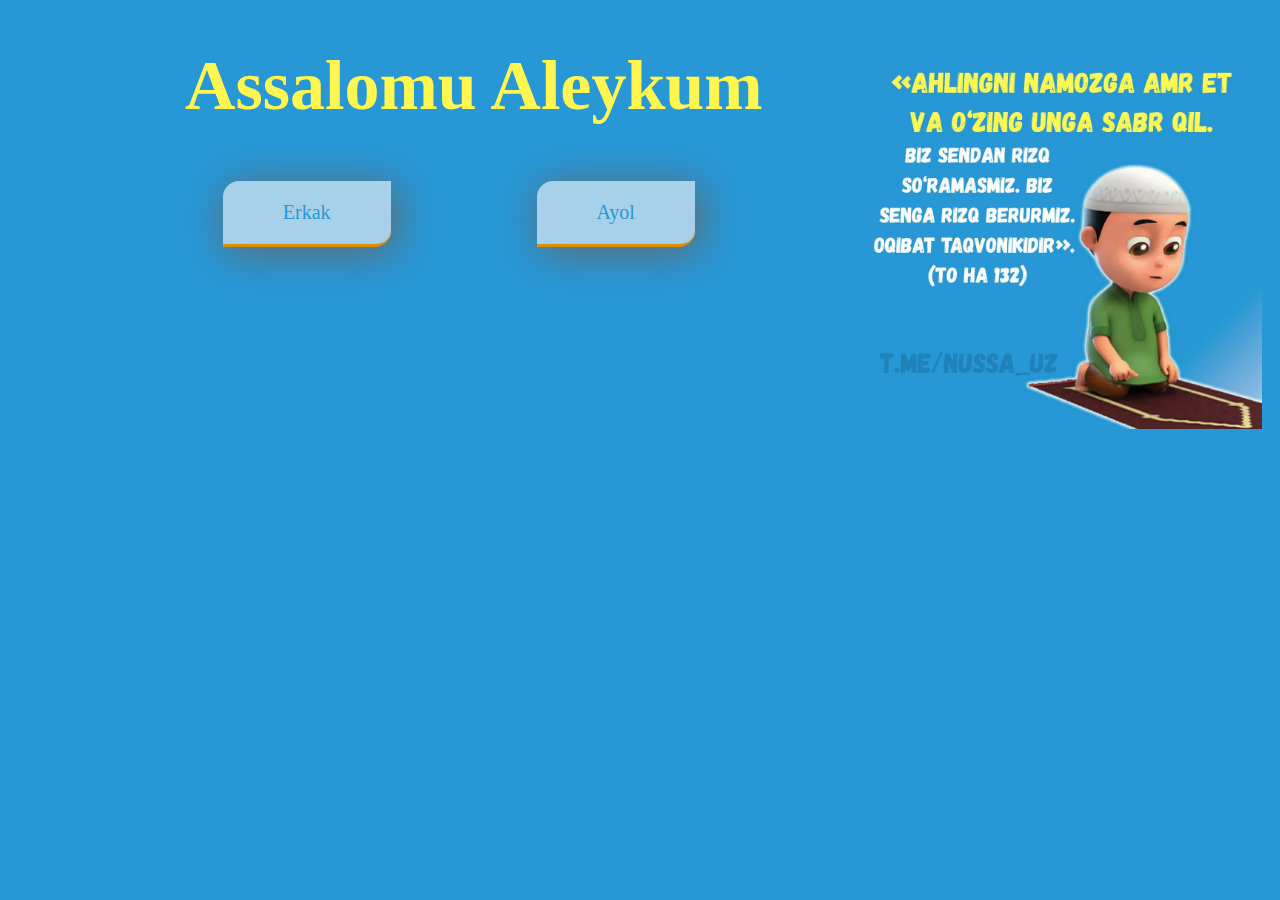
<file: index.html>
<!DOCTYPE html>
<html lang="en">
<head>
    <meta charset="UTF-8">
    <meta http-equiv="X-UA-Compatible" content="IE=edge">
    <meta name="viewport" content="width=device-width, initial-scale=1.0">
    <title>Document</title>
    <link rel="stylesheet" href="asosiy.css">
</head>
<body>
    <div class="main"><img src="images/nussa.jpg" alt="" srcset=""></div>
    <div class="sarlavha">
    <h1>Assalomu Aleykum</h1>


    <div class="box">
    <p>
   <a href="erkak1/erkak.html">   <button class="erkak">Erkak</button>      </a>
    </p>

    <p>
  <a href="ayol1/ayol.html">   <button class="ayol">Ayol</button>    </button>    
  </p>       </a>
</div>
</div>
</body>
</html>
</file>
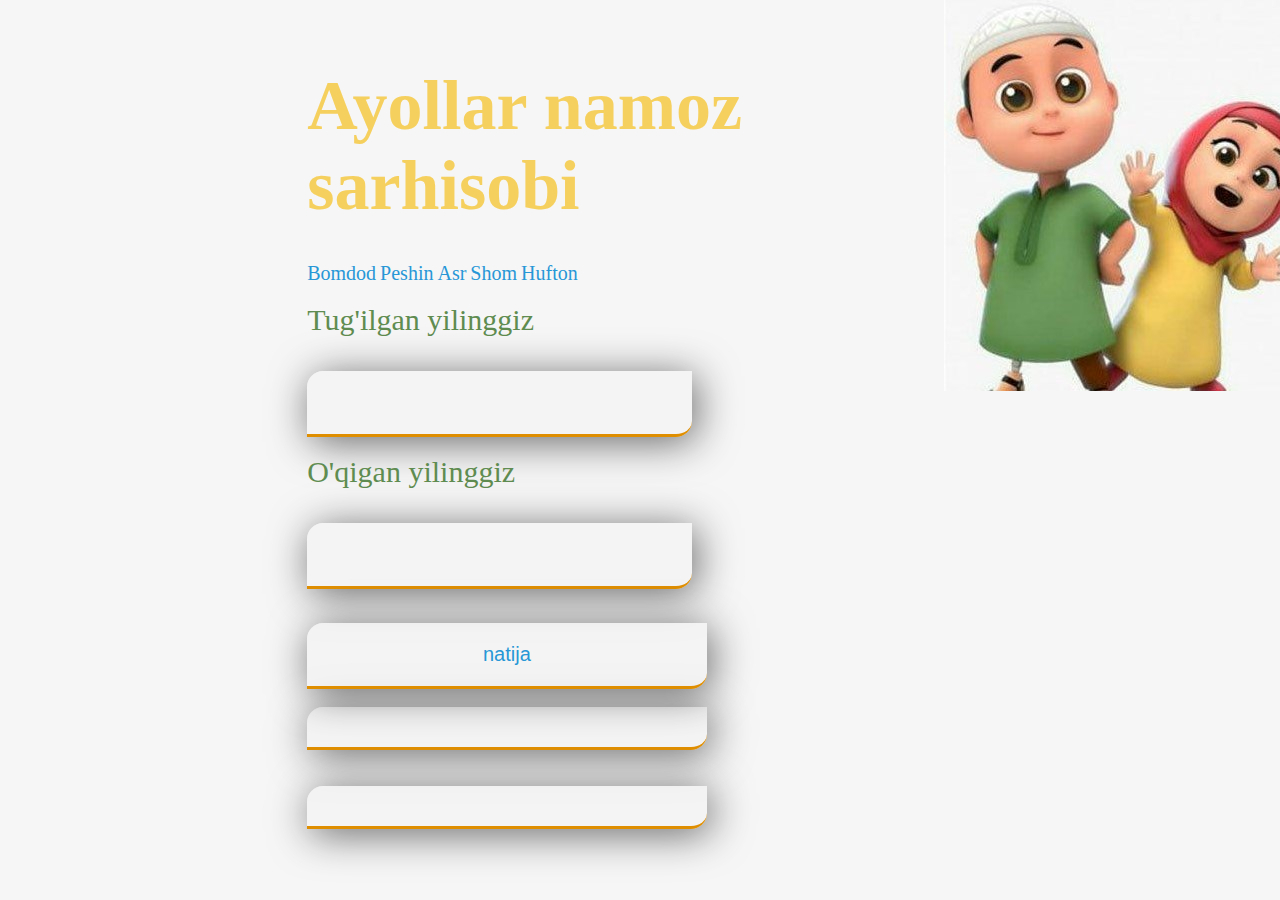
<file: ayol1/ayol.html>
<!DOCTYPE html>
 <html lang="en">
 <head>
     <meta charset="UTF-8">
     <meta http-equiv="X-UA-Compatible" content="IE=edge">
     <meta name="viewport" content="width=device-width, initial-scale=1.0">
     <title>Document</title>
     <link rel="stylesheet" href="ayol_toliq.css">
 </head>
 <body>
    <div class="rasm"><img src="qizbola.jpg" alt=""></div>
    <div class="main">
    <h1> Ayollar namoz  <br> sarhisobi</h1><br><br>
    <a href="bomdod.html">Bomdod</a>
    <a href="peshin.html">Peshin</a>
    <a href="asr.html">Asr</a>
    <a href="shom.html">Shom</a>
    <a href="xufton.html">Hufton</a><br><br>








    <label for="">Tug'ilgan yilinggiz <br><br>
        <input id="yil" type="number">
    </label><br><br>
    <label for="">O'qigan yilinggiz <br><br>
        <input id="oqigan" type="number"><br><br>
    </label>

    <button id="btn" onclick="funk()">natija</button><br><br>
    <p id="natija"></p><br><br>
    <p id="oqigan1"></p><br><br>

    <!-- <input id="yil" type="number"> -->
    
    <!-- <label for=""> Tug'ilgan oyinggiz
        <input id="oy" type="number">
    </label> -->

    <!-- <label for="">Tug'ilgan kuninggiz
        <input id="kun" type="number">
    </label> -->

    

    
</div>
    <!-- <button><a href="/asosiy.html">Orqaga</a></button> -->

    <script src="ayol.js"></script>
 </body>
 </html>
<!-- 
 <label for="">Tug'ilgan yilinggiz
    <select name="" id="">
        <option value="">Tanlang</option>
        <option value="">1990</option>
        <option value="">1991</option>
        <option value="">1992</option>
        <option value="">1993</option>
        <option value="">1994</option>
        <option value="">1995</option>
        <option value="">1996</option>
        <option value="">1997</option>
        <option value="">1998</option>
        <option value="">1999</option>
        <option value="">2000</option>
        <option value="">2001</option>
        <option value="">2002</option>
        <option value="">2003</option>
        <option value="">2004</option>
        <option value="">2005</option>
        <option value="">2006</option>
        <option value="">2007</option>
        <option value="">2008</option>
        <option value="">2009</option>
        <option value="">2010</option>
        <option value="">2011</option>
        <option value="">2012</option>
    </select>
</label>
<label for="">Tug'ilgan oyinggiz
    <select name="" id="">
       <option value="">Tanlang</option>
       <option value="">Yanvar</option>
       <option value="">Fevral</option>
       <option value="">Mart</option>
       <option value="">Aprel</option>
       <option value="">May</option>
       <option value="">Iyun</option>
       <option value="">Iyul</option>
       <option value="">Avgust</option>
       <option value="">Sentabr</option>
       <option value="">Oktabr</option>
       <option value="">Noyabr</option>
       <option value="">Dekabr</option>
   </select>
</label>
<label for="">Tug'ilgan kuninggiz
    <select name="" id=""> 
        <option value="">Tanlang</option>
        <option value="">1</option>
        <option value="">2</option>
        <option value="">3</option>
        <option value="">4</option>
        <option value="">5</option>
        <option value="">6</option>
        <option value="">7</option>
        <option value="">8</option>
        <option value="">9</option>
        <option value="">10</option>
        <option value="">11</option>
        <option value="">12</option>
        <option value="">13</option>
        <option value="">14</option>
        <option value="">15</option>
        <option value="">16</option>
        <option value="">17</option>
        <option value="">18</option>
        <option value="">19</option>
        <option value="">20</option>
        <option value="">21</option>
        <option value="">22</option>
        <option value="">23</option>
        <option value="">24</option>
        <option value="">25</option>
        <option value="">26</option>
        <option value="">27</option>
        <option value="">28</option>
        <option value="">29</option>
        <option value="">30</option>
        <option value="">31</option>
    </select>
</label> -->
</file>
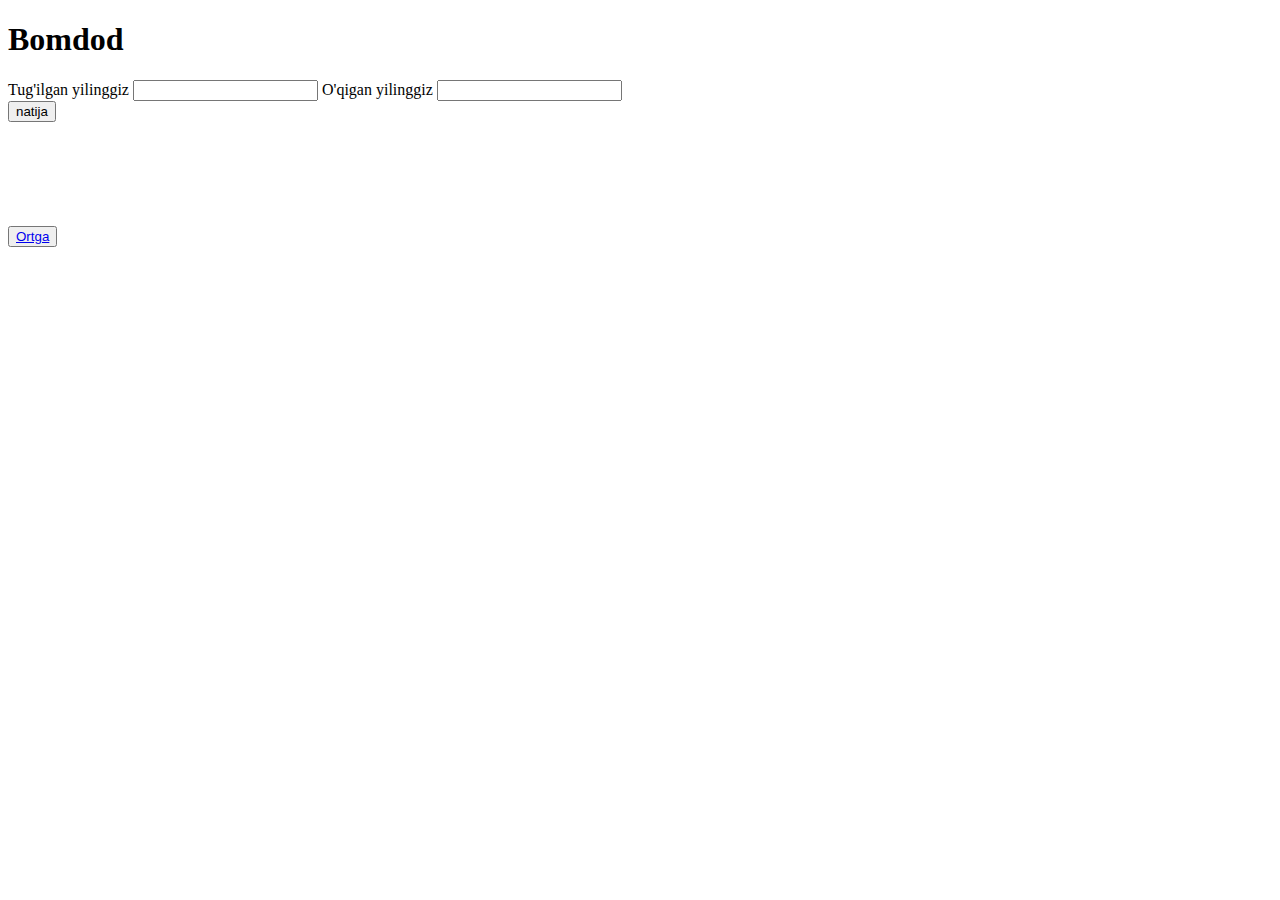
<file: ayol1/bomdod.html>
<!DOCTYPE html>
<html lang="en">
<head>
    <meta charset="UTF-8">
    <meta http-equiv="X-UA-Compatible" content="IE=edge">
    <meta name="viewport" content="width=device-width, initial-scale=1.0">
    <title>Document</title>
</head>
<body>

    <h1>Bomdod</h1>


    <label for="">Tug'ilgan yilinggiz
        <input id="yil" type="number">
    </label>

    <label for="">O'qigan yilinggiz 
        <input id="oqigan" type="number"><br>
    </label>

    <!-- <input id="yil" type="number"> -->
    
    <!-- <label for=""> Tug'ilgan oyinggiz
        <input id="oy" type="number">
    </label> -->

    <!-- <label for="">Tug'ilgan kuninggiz
        <input id="kun" type="number">
    </label> -->

    <button id="btn" onclick="funk()">natija</button>
    <p id="natija"></p><br><br>
    <p id="oqigan1"></p><br><br>


    <button><a href="ayol.html">Ortga</a></button>

    <script src="bomdod.js"></script>
</body>
</html>
</file>
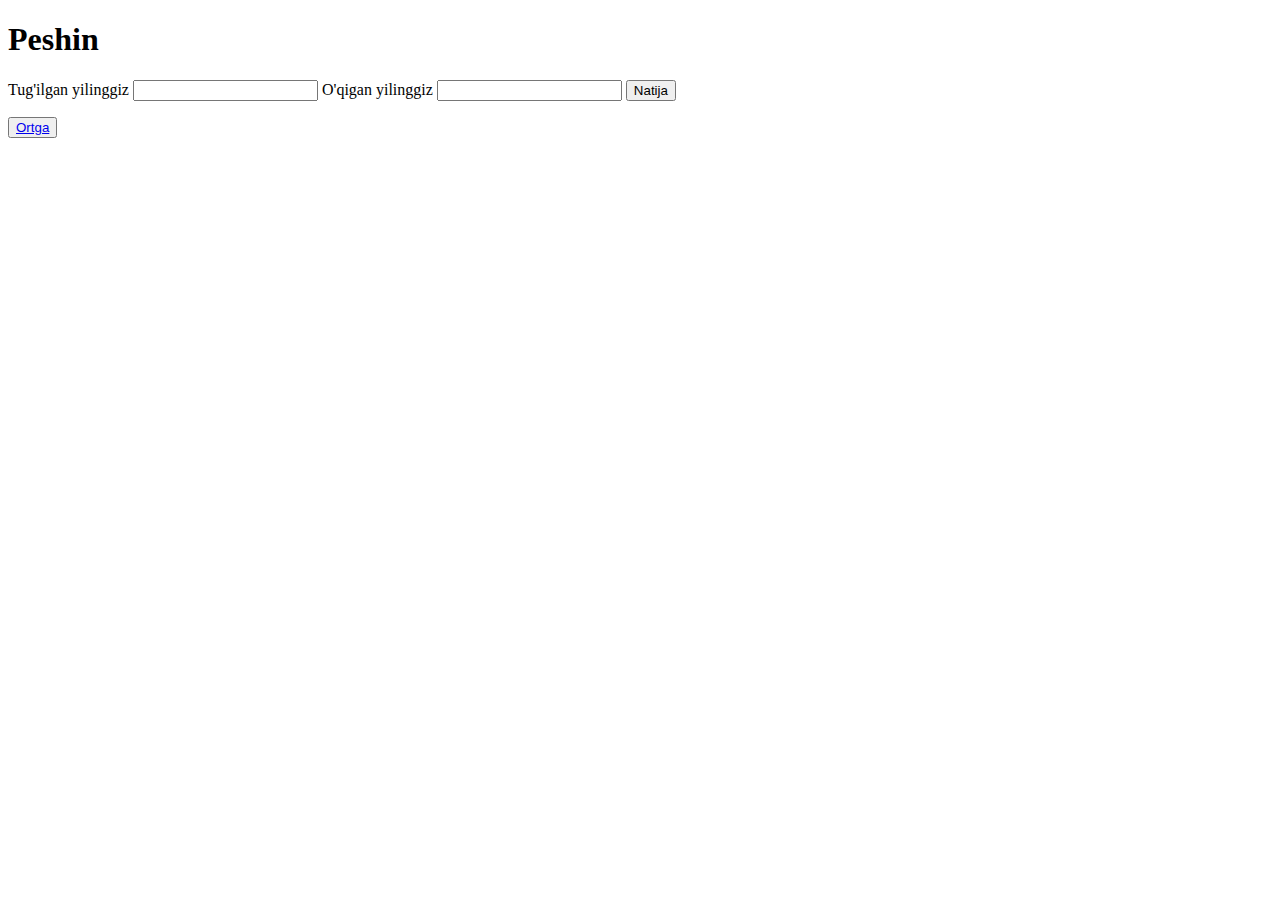
<file: ayol1/peshin.html>
<!DOCTYPE html>
<html lang="en">
<head>
    <meta charset="UTF-8">
    <meta http-equiv="X-UA-Compatible" content="IE=edge">
    <meta name="viewport" content="width=device-width, initial-scale=1.0">
    <title>Document</title>
</head>
<body>
    <h1>Peshin</h1>

    <label for="">Tug'ilgan yilinggiz
        <input id="yil" type="number">
    </label>

    <label for="">O'qigan yilinggiz
        <input id="oqigan" type="number">
    </label>

    <button id="btn" onclick="funk()">Natija</button>
    <p id="natija"></p>
    <p id="oqigan1"></p>

    <button><a href="ayol.html">Ortga</a></button>

    <script src="peshin.js"></script>
</body>
</html>
</file>
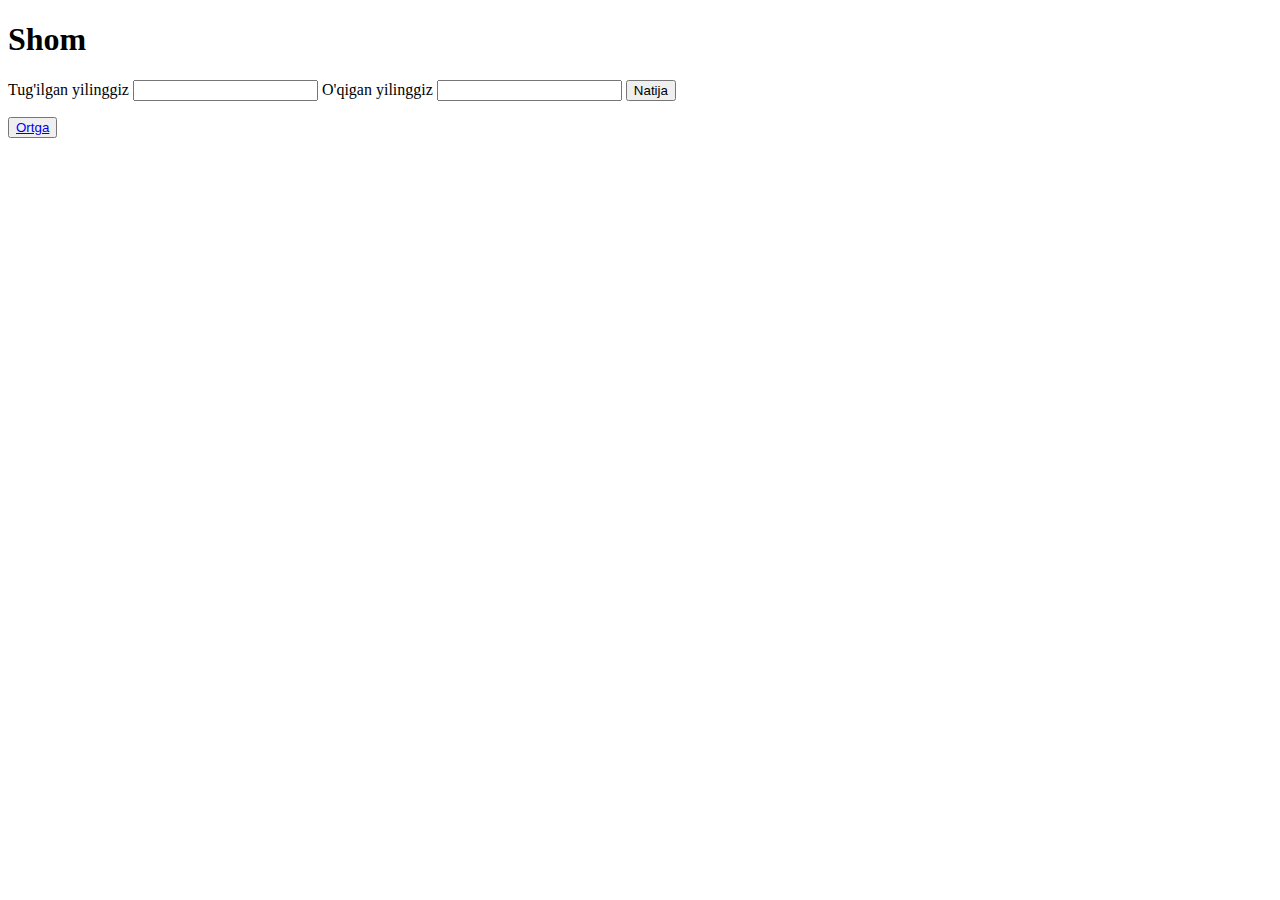
<file: ayol1/shom.html>
<!DOCTYPE html>
<html lang="en">
<head>
    <meta charset="UTF-8">
    <meta http-equiv="X-UA-Compatible" content="IE=edge">
    <meta name="viewport" content="width=device-width, initial-scale=1.0">
    <title>Document</title>
</head>
<body>
    <h1>Shom</h1>

    <label for="">Tug'ilgan yilinggiz
        <input id="yil" type="number">
    </label>

    <label for="">O'qigan yilinggiz
        <input id="oqigan" type="number">
    </label>

    <button id="btn" onclick="funk()">Natija</button>
    <p id="natija"></p>
    <p id="oqigan1"></p>

    <button><a href="ayol.html">Ortga</a></button>

    <script src="shom.js"></script>
</body>
</html>
</file>
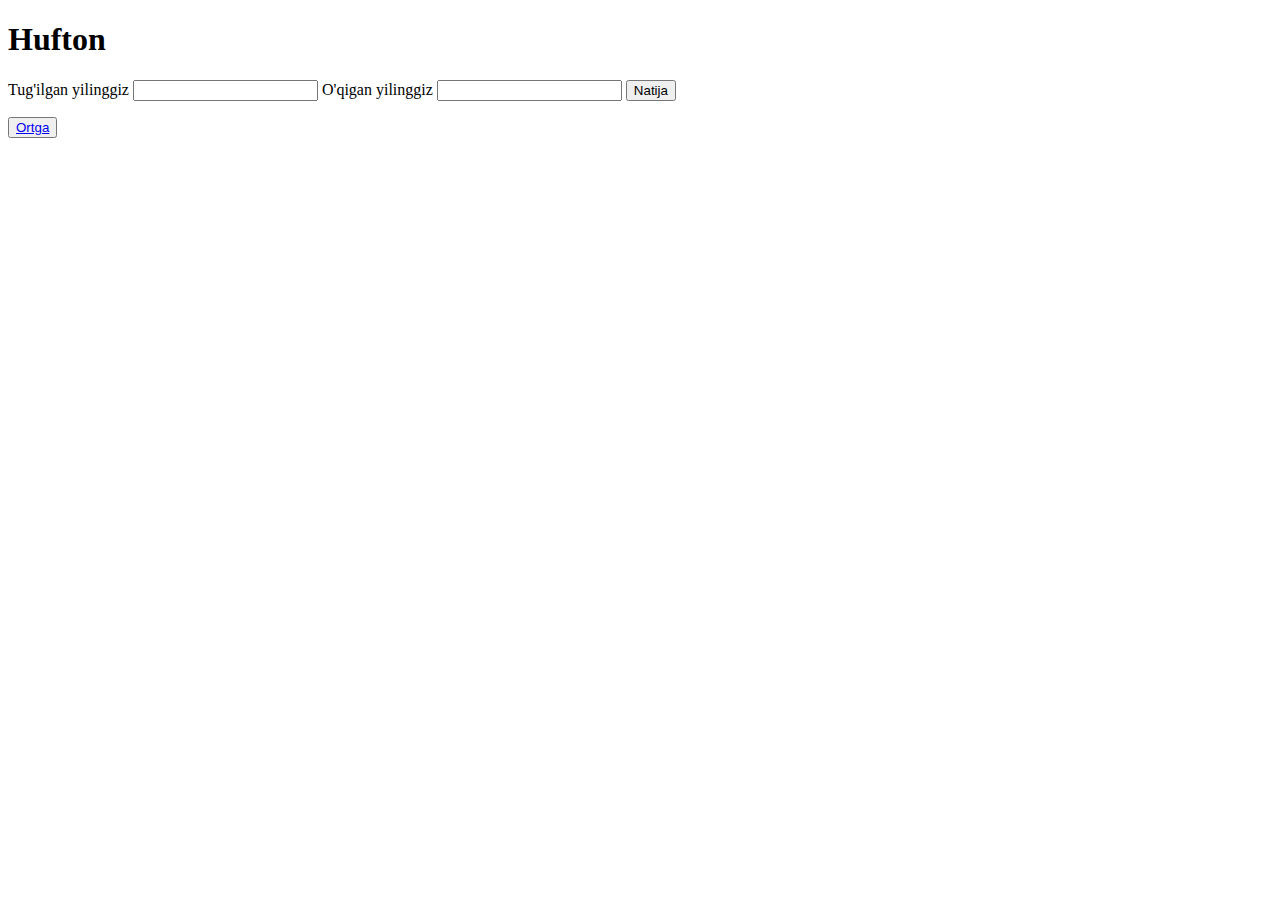
<file: ayol1/xufton.html>
<!DOCTYPE html>
<html lang="en">
<head>
    <meta charset="UTF-8">
    <meta http-equiv="X-UA-Compatible" content="IE=edge">
    <meta name="viewport" content="width=device-width, initial-scale=1.0">
    <title>Document</title>
</head>
<body>
    <h1>Hufton</h1>

    <label for="">Tug'ilgan yilinggiz
        <input id="yil" type="number">
    </label>

    <label for="">O'qigan yilinggiz
        <input id="oqigan" type="number">
    </label>

    <button id="btn" onclick="funk()">Natija</button>
    <p id="natija"></p>
    <p id="oqigan1"></p>

    <button><a href="ayol.html">Ortga</a></button>

    <script src="xufton.js"></script>
</body>
</html>
</file>
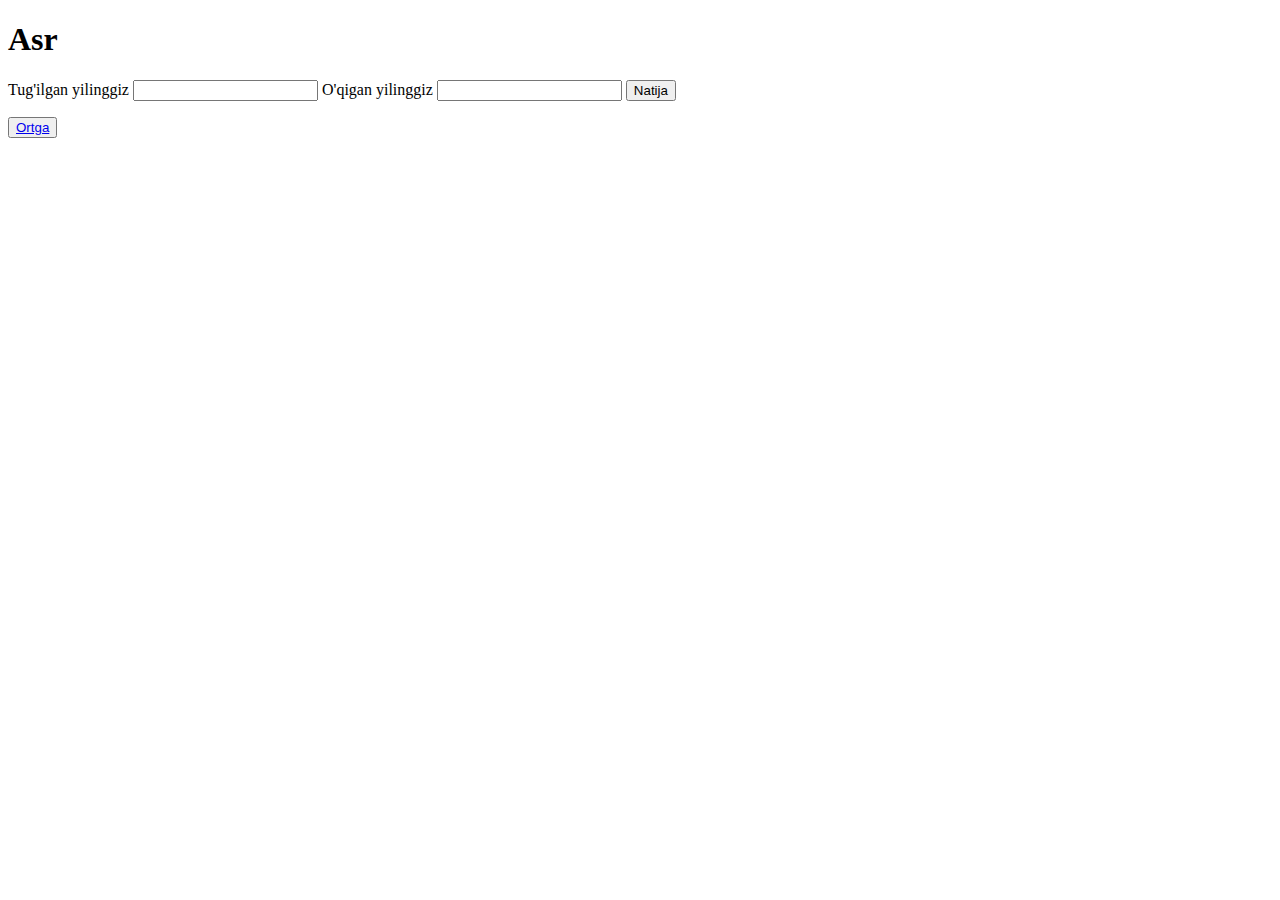
<file: erkak1/asr.a.html>
<!DOCTYPE html>
<html lang="en">
<head>
    <meta charset="UTF-8">
    <meta http-equiv="X-UA-Compatible" content="IE=edge">
    <meta name="viewport" content="width=device-width, initial-scale=1.0">
    <title>Document</title>
</head>
<body>
    <h1>Asr</h1>

    <label for="">Tug'ilgan yilinggiz
        <input id="yil" type="number">
    </label>

    <label for="">O'qigan yilinggiz
        <input id="oqigan" type="number">
    </label>

    <button id="btn" onclick="funk()">Natija</button>
    <p id="natija"></p>
    <p id="oqigan1"></p>

    <button><a href="erkak.html">Ortga</a></button>

    <script src="asr.a.js"></script>
</body>
</html>
</file>
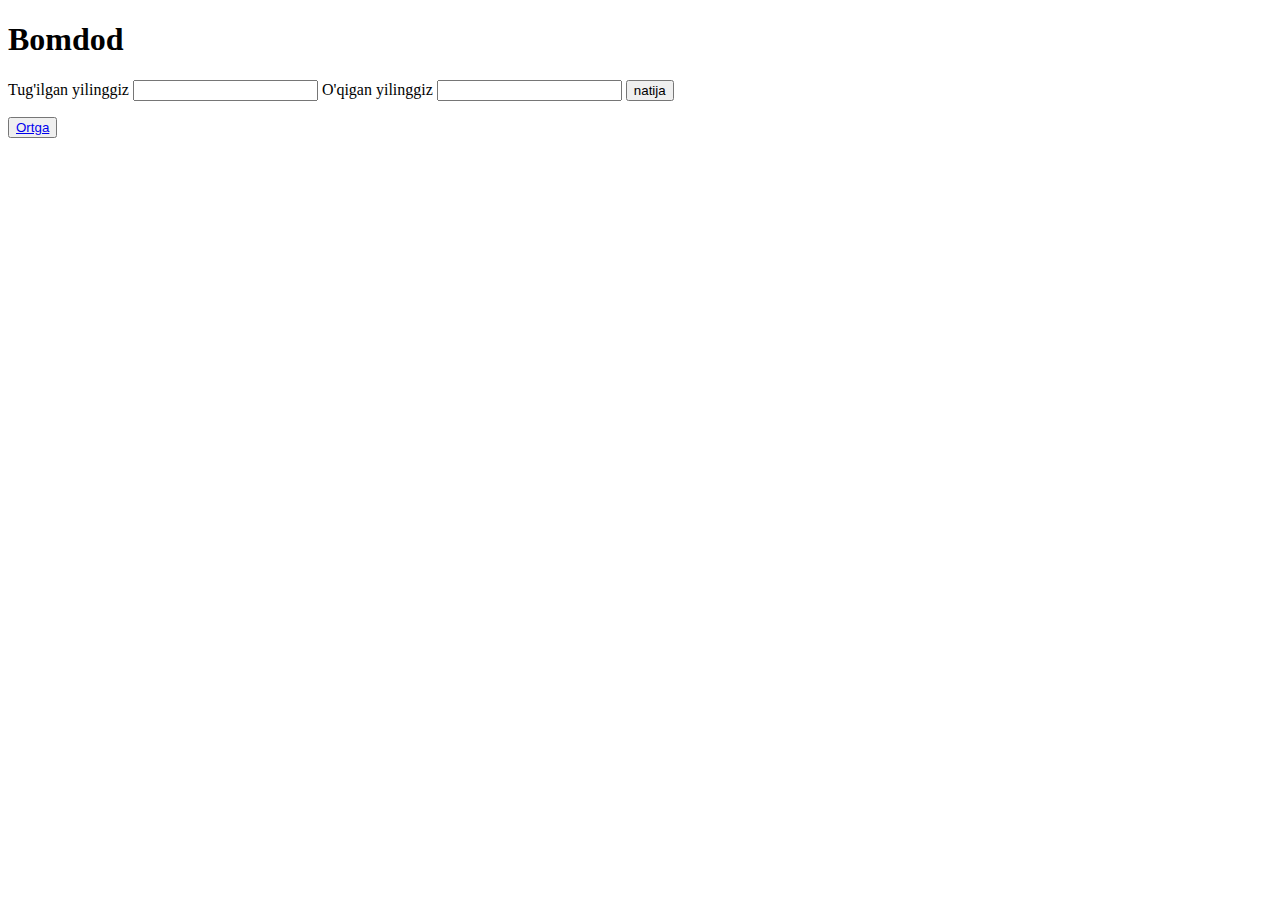
<file: erkak1/bomdod.a.html>
<!DOCTYPE html>
<html lang="en">
<head>
    <meta charset="UTF-8">
    <meta http-equiv="X-UA-Compatible" content="IE=edge">
    <meta name="viewport" content="width=device-width, initial-scale=1.0">
    <title>Document</title>
</head>
<body>

    <h1>Bomdod</h1>


    <label for="">Tug'ilgan yilinggiz
        <input id="yil" type="number">
    </label>

    <label for="">O'qigan yilinggiz 
        <input id="oqigan" type="number">
    </label>

    <!-- <input id="yil" type="number"> -->
    
    <!-- <label for=""> Tug'ilgan oyinggiz
        <input id="oy" type="number">
    </label> -->

    <!-- <label for="">Tug'ilgan kuninggiz
        <input id="kun" type="number">
    </label> -->

    <button id="btn" onclick="funk()">natija</button>
    <p id="natija"></p>
    <p id="oqigan1"></p>

    <button><a href="erkak.html">Ortga</a></button>

    <script src="bomdod.a.js"></script>
</body>
</html>
</file>
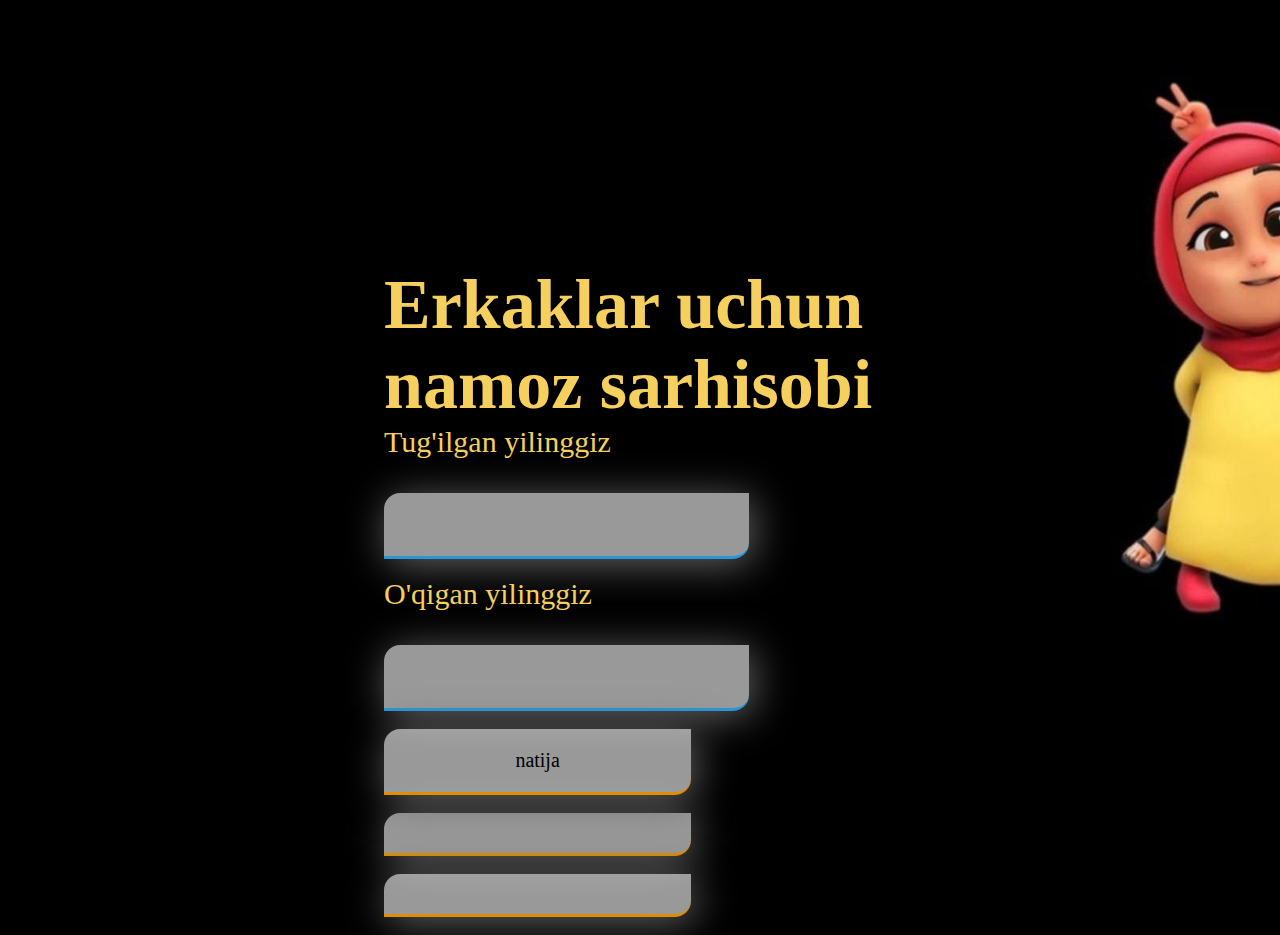
<file: erkak1/erkak.html>
<!DOCTYPE html>
<html lang="en">
<head>
    <meta charset="UTF-8">
    <meta http-equiv="X-UA-Compatible" content="IE=edge">
    <meta name="viewport" content="width=device-width, initial-scale=1.0">
    <title>Document</title>
    <link rel="stylesheet" href="erkak.css">
</head>
<body>
    <div class="rasm"><img src="raraa.jpg" alt="" srcset=""></div>
    <div class="main">
    <h1>Erkaklar uchun namoz sarhisobi</h1>

   <label for="">Tug'ilgan yilinggiz <br><br>
       <input id="yil" type="number"><br>
   </label><br>
   <label for="">O'qigan yilinggiz <br><br>
    <input id="oqigan" type="number"><br>
</label><br>

<button id="btn" onclick="funk()">natija</button><br><br>
<p id="natija"></p><br>
<p id="oqigan1"></p><br>

   
   <!-- <input id="yil" type="number"> -->
   
   <!-- <label for=""> Tug'ilgan oyinggiz
       <input id="oy" type="number">
   </label> -->

   <!-- <label for="">Tug'ilgan kuninggiz
       <input id="kun" type="number">
   </label> -->

  

   <!-- <a href="bomdod.a.html">Bomdod</a>
    <a href="peshin.a.html">Peshin</a>
    <a href="asr.a.html">Asr</a>
    <a href="shom.a.html">Shom</a>
    <a href="xufton.a.html">Hufton</a> -->
</div>
    <!-- <button><a href="/asosiy.html">ortga</a></button> -->

   <script src="erkak.js"></script>
</body>
</html>
<!-- 
<label for="">Tug'ilgan yilinggiz
   <select name="" id="">
       <option value="">Tanlang</option>
       <option value="">1990</option>
       <option value="">1991</option>
       <option value="">1992</option>
       <option value="">1993</option>
       <option value="">1994</option>
       <option value="">1995</option>
       <option value="">1996</option>
       <option value="">1997</option>
       <option value="">1998</option>
       <option value="">1999</option>
       <option value="">2000</option>
       <option value="">2001</option>
       <option value="">2002</option>
       <option value="">2003</option>
       <option value="">2004</option>
       <option value="">2005</option>
       <option value="">2006</option>
       <option value="">2007</option>
       <option value="">2008</option>
       <option value="">2009</option>
       <option value="">2010</option>
       <option value="">2011</option>
       <option value="">2012</option>
   </select>
</label>
<label for="">Tug'ilgan oyinggiz
   <select name="" id="">
      <option value="">Tanlang</option>
      <option value="">Yanvar</option>
      <option value="">Fevral</option>
      <option value="">Mart</option>
      <option value="">Aprel</option>
      <option value="">May</option>
      <option value="">Iyun</option>
      <option value="">Iyul</option>
      <option value="">Avgust</option>
      <option value="">Sentabr</option>
      <option value="">Oktabr</option>
      <option value="">Noyabr</option>
      <option value="">Dekabr</option>
  </select>
</label>
<label for="">Tug'ilgan kuninggiz
   <select name="" id=""> 
       <option value="">Tanlang</option>
       <option value="">1</option>
       <option value="">2</option>
       <option value="">3</option>
       <option value="">4</option>
       <option value="">5</option>
       <option value="">6</option>
       <option value="">7</option>
       <option value="">8</option>
       <option value="">9</option>
       <option value="">10</option>
       <option value="">11</option>
       <option value="">12</option>
       <option value="">13</option>
       <option value="">14</option>
       <option value="">15</option>
       <option value="">16</option>
       <option value="">17</option>
       <option value="">18</option>
       <option value="">19</option>
       <option value="">20</option>
       <option value="">21</option>
       <option value="">22</option>
       <option value="">23</option>
       <option value="">24</option>
       <option value="">25</option>
       <option value="">26</option>
       <option value="">27</option>
       <option value="">28</option>
       <option value="">29</option>
       <option value="">30</option>
       <option value="">31</option>
   </select>
</label> -->
</file>
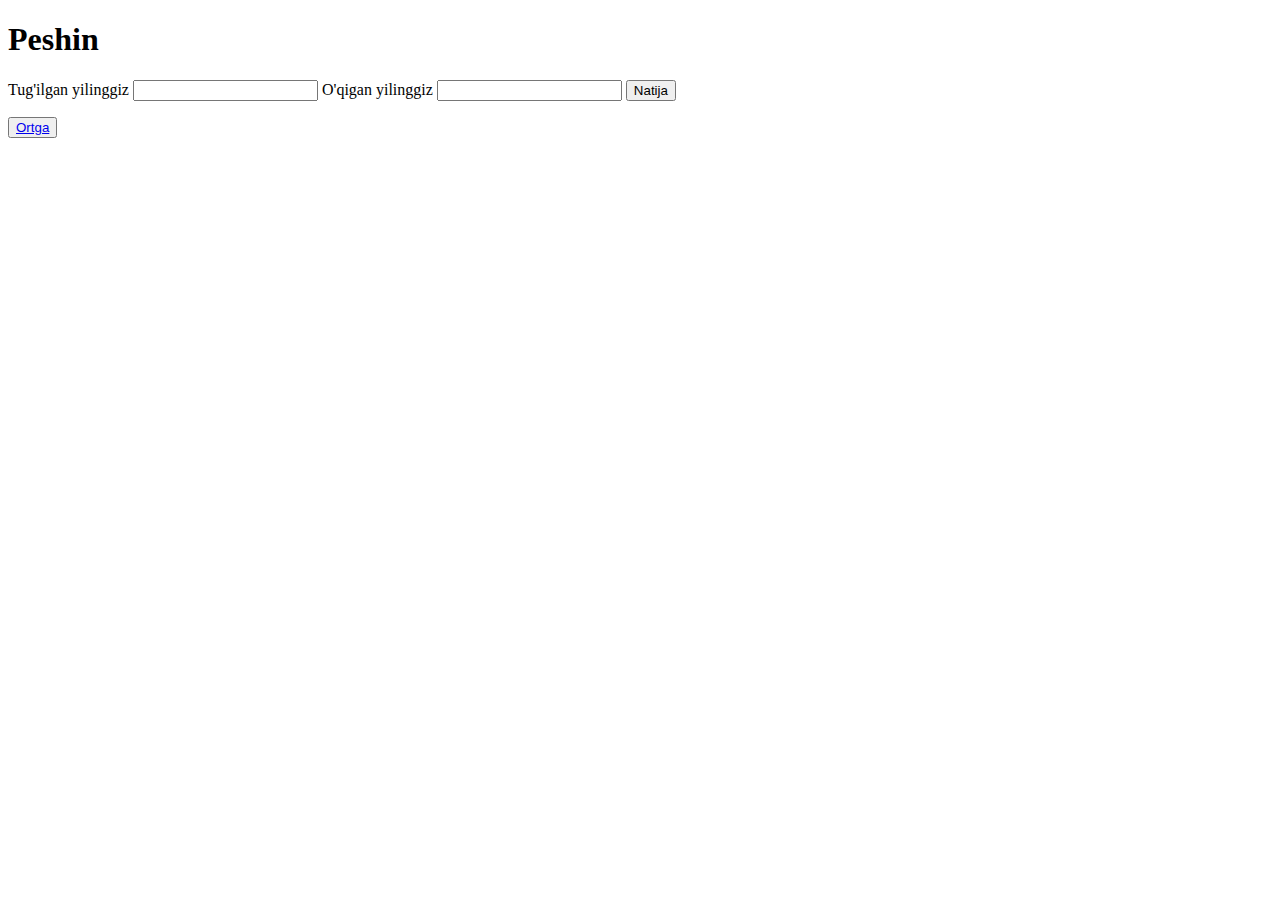
<file: erkak1/peshin.a.html>
<!DOCTYPE html>
<html lang="en">
<head>
    <meta charset="UTF-8">
    <meta http-equiv="X-UA-Compatible" content="IE=edge">
    <meta name="viewport" content="width=device-width, initial-scale=1.0">
    <title>Document</title>
</head>
<body>
    <h1>Peshin</h1>

    <label for="">Tug'ilgan yilinggiz
        <input id="yil" type="number">
    </label>

    <label for="">O'qigan yilinggiz
        <input id="oqigan" type="number">
    </label>

    <button id="btn" onclick="funk()">Natija</button>
    <p id="natija"></p>
    <p id="oqigan1"></p>

    <button><a href="erkak.html">Ortga</a></button>

    <script src="peshin.a.js"></script>
</body>
</html>
</file>
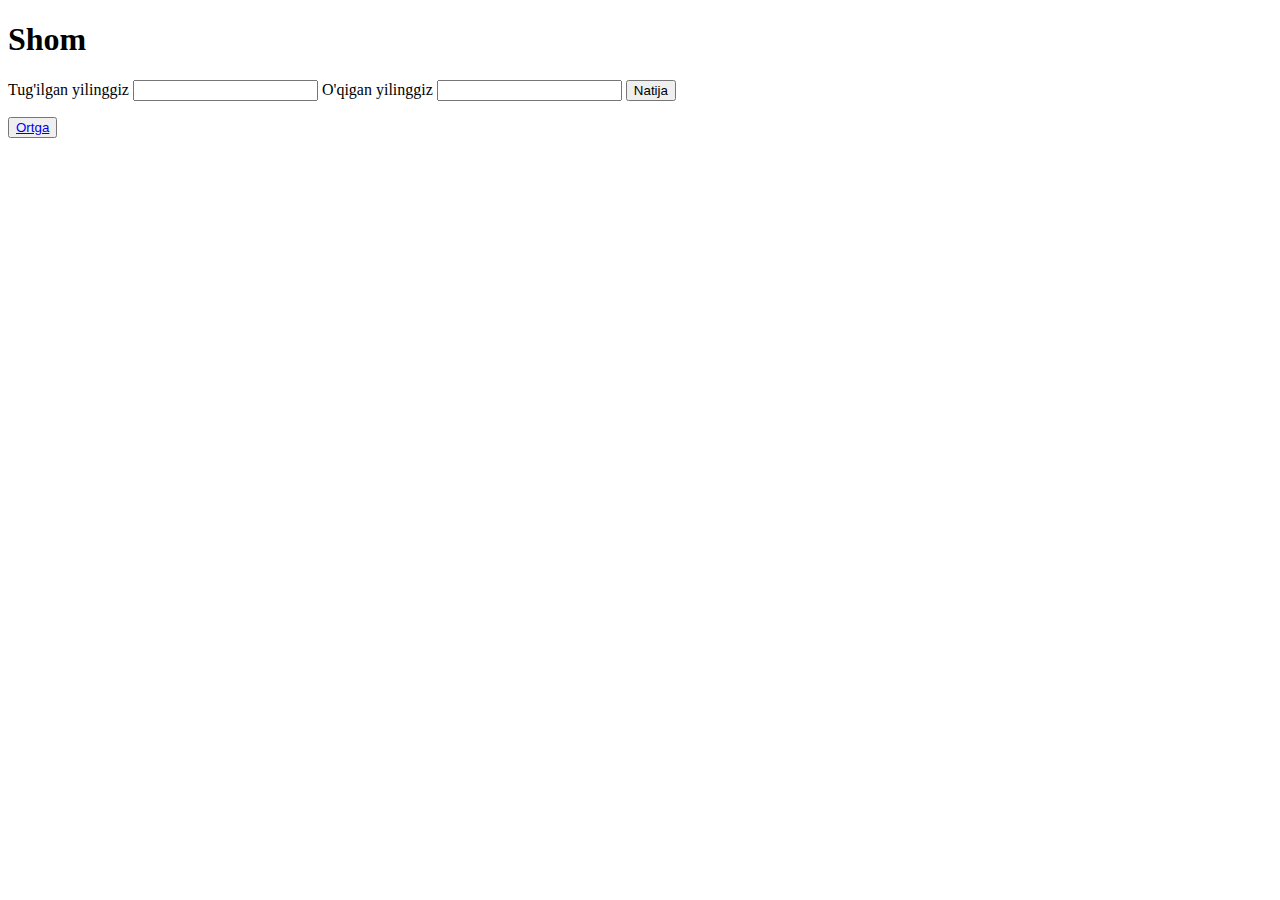
<file: erkak1/shom.a.html>
<!DOCTYPE html>
<html lang="en">
<head>
    <meta charset="UTF-8">
    <meta http-equiv="X-UA-Compatible" content="IE=edge">
    <meta name="viewport" content="width=device-width, initial-scale=1.0">
    <title>Document</title>
</head>
<body>
    <h1>Shom</h1>

    <label for="">Tug'ilgan yilinggiz
        <input id="yil" type="number">
    </label>

    <label for="">O'qigan yilinggiz
        <input id="oqigan" type="number">
    </label>

    <button id="btn" onclick="funk()">Natija</button>
    <p id="natija"></p>
    <p id="oqigan1"></p>

    <button><a href="erkak.html">Ortga</a></button>

    <script src="shom.a.js"></script>
</body>
</html>
</file>
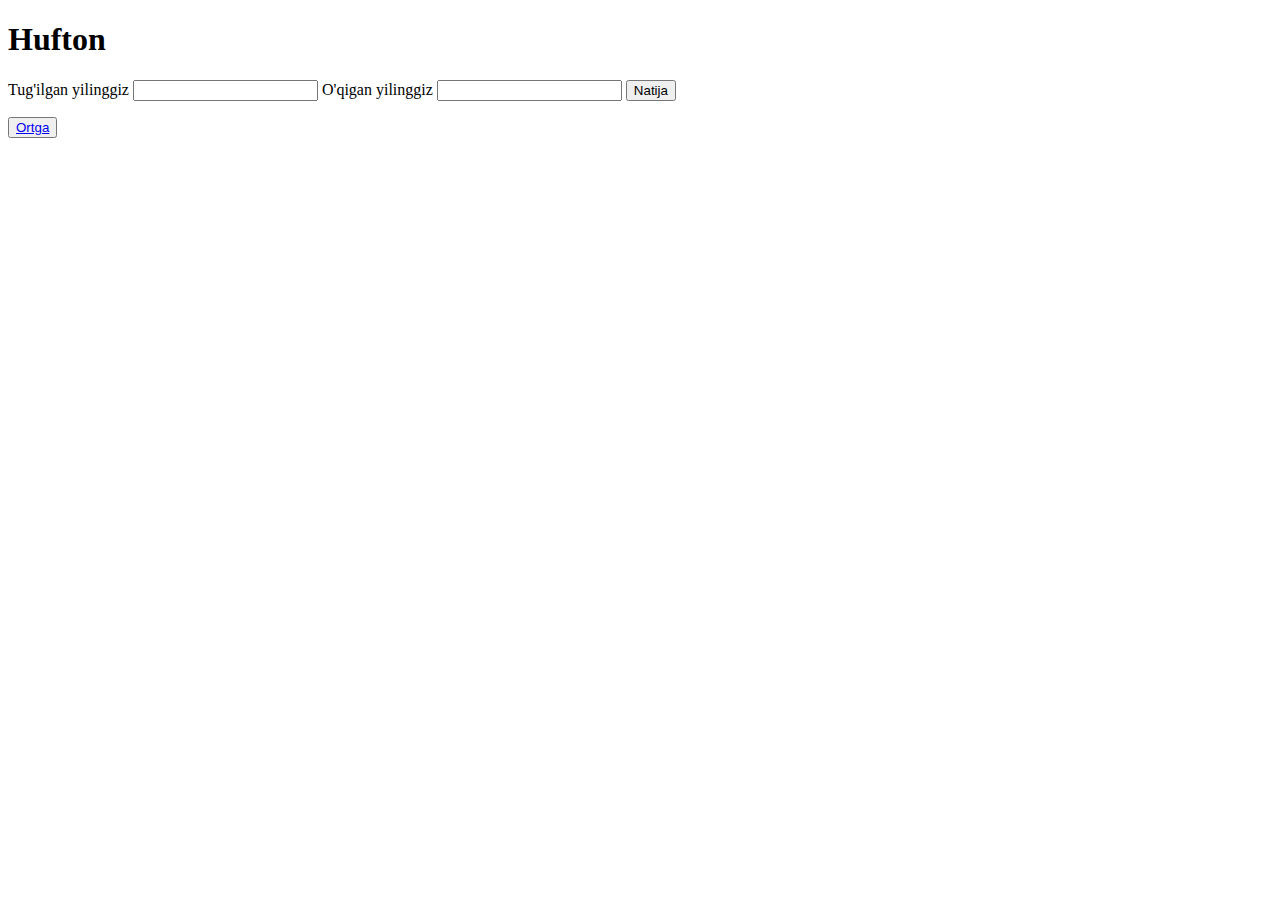
<file: erkak1/xufton.a.html>
<!DOCTYPE html>
<html lang="en">
<head>
    <meta charset="UTF-8">
    <meta http-equiv="X-UA-Compatible" content="IE=edge">
    <meta name="viewport" content="width=device-width, initial-scale=1.0">
    <title>Document</title>
</head>
<body>
    <h1>Hufton</h1>

    <label for="">Tug'ilgan yilinggiz
        <input id="yil" type="number">
    </label>

    <label for="">O'qigan yilinggiz
        <input id="oqigan" type="number">
    </label>

    <button id="btn" onclick="funk()">Natija</button>
    <p id="natija"></p>
    <p id="oqigan1"></p>

    <button><a href="erkak.html">Ortga</a></button>

    <script src="xufton.a.js"></script>
</body>
</html>
</file>
<file: asosiy.css>
*{
    margin: 0;
    padding:0;
    box-sizing: border-box;
    font-family: cursive;
}

.main img {
   margin: 29px 0 0 862px;
   max-width: 400px;
}
body{
    background-color: #2797d6;
}

.sarlavha{
    margin: -387px 0 0 185px;
    position: relative;
    
}
.sarlavha h1{
   
    color: #fff750;
    font-size: 70px;

}
.erkak {
    /* width: 400%; */

    /* max-width: 280px; */
    padding: 20px 60px;
    border: none;
    outline: none;
    background-color: rgba(243, 243, 243, 0.63);
    border-radius: 16px 0px  16px 0px;
    color: #333;
    font-size: 20px;
    transition: 0.2s ease-out;
    border-bottom: 3px solid #df8e00;
    color: #2797d6;
    box-shadow: 4px 5px 40px #666;
}

a {
    text-decoration: none;
    color: #2797d6;
}



.ayol{
    padding: 20px 60px;
    border: none;
    outline: none;
    background-color: rgba(243, 243, 243, 0.63);
    border-radius: 16px 0px  16px 0px;
    color: #333;
    font-size: 20px;
    transition: 0.2s ease-out;
    border-bottom: 3px solid #df8e00;
    margin: 0 0 0 146px;
    color: #2797d6;
    box-shadow: 4px 5px 40px #666;

}
.box{
    display: flex;
    justify-content: center;
    padding-right:  50%;
    padding-top: 5%;
  
}
.sarlavha h1 {
    margin: 0 0 0 0px;
}
button:focus{
background-color: rgba(255,255,255, 0.8);
border-radius: 0px 16px  0px 16px;
}











@media screen and (max-width: 1060px) {
    .box{
        display: flex;
        justify-content: center;
        /* margin:38px 0 0 -400px; */
    }
    
  }


  @media screen and (max-width: 980px) {
    .box{
        display: flex;
        justify-content: center;
        /* margin:38px 0 0 -600px; */
    }
  }
</file>
<file: ayol1/ayol_toliq.css>
*{
    margin: 0;
    padding: 0;
    box-sizing: border-box;
}
.main{
    width: 52%;
    margin: auto;
    margin-top: -329px;

   /* margin: -219px 0 0 0px; */

}
 .rasm {
 
 margin: 0 0 0 944px;
} 
.main h1 {
    color: #f6d05f;
    font-size: 70px;
}
.main label {
    font-size: 30px;
    color: #5f8c50;
}
.main input{
    padding: 20px 60px;
    border: none;
    outline: none;
    background-color: rgba(243, 243, 243, 0.63);
    border-radius: 16px 0px  16px 0px;
    color: #333;
    font-size: 20px;
    transition: 0.2s ease-out;
    border-bottom: 3px solid #df8e00;
    color: #2797d6;
    box-shadow: 4px 5px 40px #666;
}
.main button{
    padding: 20px 60px;
    border: none;
    outline: none;
    background-color: rgba(243, 243, 243, 0.63);
    border-radius: 16px 0px  16px 0px;
    color: #333;
    font-size: 20px;
    transition: 0.2s ease-out;
    border-bottom: 3px solid #df8e00;
    color: #2797d6;
    box-shadow: 4px 5px 40px #666;
    text-decoration: none;
    width: 60%;
}
.main p{
    padding: 20px 60px;
    border: none;
    outline: none;
    background-color: rgba(243, 243, 243, 0.63);
    border-radius: 16px 0px  16px 0px;
    color: #333;
    font-size: 20px;
    transition: 0.2s ease-out;
    border-bottom: 3px solid #df8e00;
    color: black;
    box-shadow: 4px 5px 40px #666;
    width: 60%;
}
a{ 
    color: #2797d6;
    text-decoration: none;
font-size: 20px;

}
body {
    font-family: cursive;
    background-color: #f6f6f6;
}
</file>
<file: erkak1/erkak.css>
*{
    margin: 0;
    padding:0;
    box-sizing: border-box;
    font-family: cursive;
}
.rasm{
    margin:43px 0 0 968px;
}
body{
  background-color: black;
}
.main{
    width: 40%;
    margin: auto;
    margin-top: -33%;
}
.main h1 {
    color: #f6d05f;
    font-size: 70px;
}
.main label {
    font-size: 30px;
    color: #f6d05f;
}
.main input{
    padding: 20px 60px;
    border: none;
    outline: none;
    background-color: rgba(243, 243, 243, 0.63);
    border-radius: 16px 0px  16px 0px;
    color: #333;
    font-size: 20px;
    transition: 0.2s ease-out;
    border-bottom: 3px solid #2797d6;
    color: black;
    box-shadow: 4px 5px 40px #666;
}
.main button{
    padding: 20px 60px;
    border: none;
    outline: none;
    background-color: rgba(243, 243, 243, 0.63);
    border-radius: 16px 0px  16px 0px;
    color: #333;
    font-size: 20px;
    transition: 0.2s ease-out;
    border-bottom: 3px solid #df8e00;
    color: black;
    box-shadow: 4px 5px 40px #666;
    text-decoration: none;
    width: 60%;
}
.main p{
    padding: 20px 60px;
    border: none;
    outline: none;
    background-color: rgba(243, 243, 243, 0.63);
    border-radius: 16px 0px  16px 0px;
    color: #333;
    font-size: 20px;
    transition: 0.2s ease-out;
    border-bottom: 3px solid #df8e00;
    color: black;
    box-shadow: 4px 5px 40px #666;
    width: 60%;
}
a{ 
    color: #df8e00;
    text-decoration: none;


}
</file>
